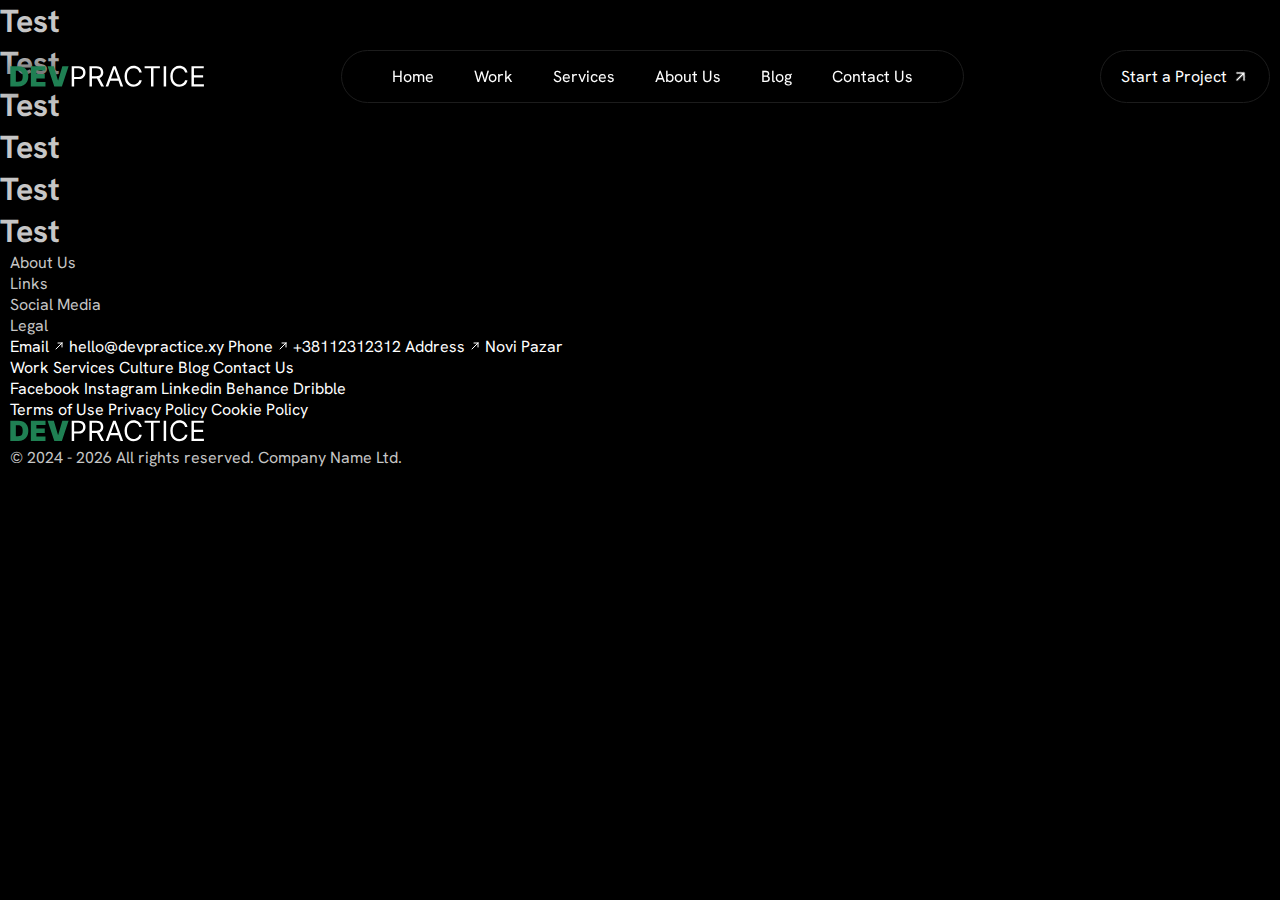
<file: about.html>
<!DOCTYPE html>
<html lang="en">
  <head>
    <meta charset="UTF-8" />
    <meta name="viewport" content="width=device-width, initial-scale=1.0" />
    <link rel="preconnect" href="https://fonts.googleapis.com" />
    <link rel="preconnect" href="https://fonts.gstatic.com" crossorigin />
    <link
      href="https://fonts.googleapis.com/css2?family=Hanken+Grotesk:ital,wght@0,100..900;1,100..900&display=swap"
      rel="stylesheet"
    />
    <link rel="stylesheet" href="css/animations.css" />
    <link rel="stylesheet" href="css/style.css" />
    <title>Practice</title>
  </head>
  <body>
    <header>
      <div class="container">
        <div class="main-navigation">
          <img src="images/logo.svg" alt="" />

          <nav>
            <a href="index.html">Home</a>
            <a href="#">Work</a>
            <a href="#">Services</a>
            <a href="about.html">About Us</a>
            <a href="#">Blog</a>
            <a href="#">Contact Us</a>
          </nav>

          <a href="#" class="secondary-cta-btn">
            <span>Start a Project</span>
            <div class="btn-arrow-wrapper">
              <img src="images/arrow.svg" />
            </div>
          </a>
        </div>
      </div>
    </header>

    <section>
      <h1>Test</h1>
      <h1>Test</h1>
      <h1>Test</h1>
      <h1>Test</h1>
      <h1>Test</h1>
      <h1>Test</h1>
    </section>

    <footer>
      <!-- <video autoplay muted loop playsinline>
        <source src="videos/footer-video.webm" type="video/webm" />
      </video> -->

      <div class="footer-main">
        <div class="container">
          <div class="footer-menu-grid">
            <div class="footer-menu-heading">About Us</div>
            <div class="footer-menu-heading">Links</div>
            <div class="footer-menu-heading">Social Media</div>
            <div class="footer-menu-heading">Legal</div>

            <div class="footer-menu-content">
              <a href="mailto:hello@devpractice.xy">
                <span>Email <img src="images/external_arrow.svg" /></span>
                hello@devpractice.xy</a
              >
              <a href="tell:+38112312312">
                <span>Phone <img src="images/external_arrow.svg" /></span>

                +38112312312</a
              >
              <a
                target="_blank"
                href="https://maps.app.goo.gl/MhYJifojXNiBwbN4A"
              >
                <span>Address <img src="images/external_arrow.svg" /></span>
                Novi Pazar</a
              >
            </div>
            <div class="footer-menu-content">
              <a href="#">Work</a>
              <a href="#">Services</a>
              <a href="#">Culture</a>
              <a href="#">Blog</a>
              <a href="#">Contact Us</a>
            </div>
            <div class="footer-menu-content">
              <a href="#" target="_blank">Facebook</a>
              <a href="#" target="_blank">Instagram</a>
              <a href="#" target="_blank">Linkedin</a>
              <a href="#" target="_blank">Behance</a>
              <a href="#" target="_blank">Dribble</a>
            </div>
            <div class="footer-menu-content">
              <a href="#">Terms of Use</a>
              <a href="#">Privacy Policy</a>
              <a href="#">Cookie Policy</a>
            </div>
          </div>
        </div>
      </div>

      <div class="footer-copyright">
        <div class="container">
          <div class="footer-copyright-wrapper">
            <img src="images/logo.svg" />
            <p>&copy 2024 - 2026 All rights reserved. Company Name Ltd.</p>
          </div>
        </div>
      </div>
    </footer>

    <script src="js/script.js"></script>
  </body>
</html>
</file>
<file: css/animations.css>
@keyframes arrow-moving {
  0% {
    transform: translate(0, 0) rotate(-45deg);
  }
  45% {
    transform: translate(100%, -100%) rotate(-45deg);
  }
  50% {
    transform: translate(-100%, 100%) rotate(-45deg);
  }
  100% {
    transform: translate(0, 0) rotate(-45deg);
  }
}

@keyframes pulse-shadow {
  0% {
    box-shadow: 0 0 20px 0 rgba(31, 128, 83, 0.7);
  }
  50% {
    box-shadow: 0 0 20px 5px rgba(31, 128, 83, 0.8);
  }
  100% {
    box-shadow: 0 0 20px 0 rgba(31, 128, 83, 0.7);
  }
}

@keyframes fade-in {
  0% {
    opacity: 0;
    filter: blur(20px);
  }
  100% {
    opacity: 1;
    filter: blur(0);
  }
}

@keyframes slide-down {
  0% {
    transform: translateY(-100%);
  }
  100% {
    transform: translateY(0);
  }
}
</file>
<file: css/style.css>
:root {
  --text-color: #c6c6c6;
  --green-color: #1f8053;
  --black-color: black;
  --white-color: white;
  --border-color: #1c1c1c;
  --rgb-black: 0, 0, 0;
  --rgb-green: 31, 128, 83;
}

* {
  margin: 0;
  padding: 0;
  box-sizing: border-box;
}

body {
  background-color: var(--black-color);
  font-family: "Hanken Grotesk", sans-serif;
  color: var(--text-color);
}

section {
  overflow-x: clip;
}

a {
  color: var(--white-color);
  text-decoration: none;
}

.container {
  max-width: 1530px;
  margin: auto;
  padding: 0 10px;
}

header {
  padding: 50px 0;
  position: fixed;
  left: 0;
  right: 0;
  top: 0;
  z-index: 99;
  width: 100%;
  animation: slide-down 1s;
}

.main-navigation {
  display: flex;
  justify-content: space-between;
}

.main-navigation nav {
  display: flex;
  gap: 40px;
  border: 1px solid var(--border-color);
  padding: 15px 50px;
  border-radius: 30px;
  background-color: rgba(var(--rgb-black), 0.5);
  box-shadow: 0 4px 30px rgba(var(--black-color), 0.5);
  backdrop-filter: blur(10px);
}

.main-navigation nav a {
  transition: 0.3s;
}

.main-navigation nav a:hover {
  color: var(--green-color);
}

.main-navigation img {
  filter: drop-shadow(0 0 10px var(--black-color));
}
.secondary-cta-btn {
  padding: 15px 20px;
  border-radius: 30px;
  border: 1px solid var(--border-color);
  transition: 0.3s;
  display: flex;
  align-items: center;
  gap: 5px;
  position: relative;
  background-color: var(--black-color);
}

.secondary-cta-btn:hover {
  border-color: var(--green-color);
}

.secondary-cta-btn::before {
  content: "";
  position: absolute;
  top: 0;
  bottom: 0;
  left: 0;
  right: 0;
  width: 100%;
  height: 100%;
}

.secondary-cta-btn:hover::before {
  background: linear-gradient(
    90deg,
    rgba(var(--rgb-black), 0) 0%,
    rgba(var(--rgb-green), 0.3) 50%,
    rgba(var(--rgb-black), 0) 100%
  );
}

.cta-button {
  display: inline-block;
  background: linear-gradient(
    90deg,
    rgba(var(--rgb-green), 1) 0%,
    rgba(var(--rgb-green), 0) 50%
  );
  padding: 2px;
  border-radius: 30px;
}

.cta-button .black-btn-bg {
  display: flex;
  align-items: center;
  gap: 5px;
  background-color: var(--black-color);
  padding: 15px 20px;
  border-radius: 30px;
  box-shadow: 0 0 20px 0 rgba(var(--rgb-green), 0.7);
}

.cta-button:hover {
  background: linear-gradient(
    90deg,
    rgba(var(--rgb-green), 1) 0%,
    rgba(var(--rgb-green), 1) 100%
  );
}

.cta-button:hover .black-btn-bg {
  animation: pulse-shadow 3s infinite;
}

.btn-arrow-wrapper {
  overflow: hidden;
  width: 17px;
  height: 17px;
}
.btn-arrow-wrapper img {
  transform: translate(0, 0) rotate(-45deg);
}

a:hover .btn-arrow-wrapper img {
  animation: arrow-moving 0.3s linear;
}

.hero {
  position: relative;
  height: 100vh;
  padding-top: 200px;
}

.hero::after {
  content: "";
  position: absolute;
  top: 0;
  bottom: 0;
  left: 0;
  right: 0;
  width: 100%;
  height: 100%;
  background-color: rgba(var(--rgb-black), 0.3);
  z-index: 2;
}

.hero video {
  transform: rotate(180deg);
  width: 100%;
}

.hero .video-wrapper {
  position: absolute;
  z-index: 0;
  bottom: 0;
  width: 70%;
}

.hero .hero-content {
  position: relative;
  z-index: 3;
  text-align: center;
}

.hero .hero-content h1 {
  font-size: 9.375rem;
  font-weight: 800;
  line-height: 1.2;
  background: linear-gradient(
    90deg,
    rgba(150, 209, 176, 1) 0%,
    rgba(198, 198, 198, 1) 50%,
    rgba(150, 209, 176, 1) 100%
  );
  color: transparent;
  background-clip: text;
  animation: fade-in 1s;
}

.hero .hero-content h2 {
  font-size: 1.875rem;
  font-weight: 400;
  line-height: 1;
}

.hero .hero-content p {
  font-size: 1.5rem;
  max-width: 880px;
  font-weight: 300px;
}

.hero-content-wrapper {
  display: flex;
  flex-direction: column;
  align-items: center;
  gap: 30px;
}

.hero .video-wrapper .video-overlay {
  position: absolute;
  top: 0;
  bottom: 0;
  left: 0;
  right: 0;
  width: 100%;
  height: 100%;
  background: linear-gradient(
    0deg,
    rgba(var(--rgb-black), 1) 0%,
    rgba(var(--rgb-black), 0) 100%
  );
}

.hero .hero-lines {
  position: absolute;
  z-index: 1;
  opacity: 0.1;
  height: 70vh;
}

.portfolio {
  padding: 50px 0;
}

.portfolio .portfolio-header {
  display: flex;
  justify-content: space-between;
  align-items: end;
}

h2.section-heading {
  font-size: 3.75rem;
  font-weight: 800;
  background: linear-gradient(
    90deg,
    rgba(150, 209, 176, 1) 0%,
    rgba(198, 198, 198, 1) 50%,
    rgba(150, 209, 176, 1) 100%
  );
  background-clip: text;
  color: transparent;
}

.portfolio .portfolio-header h2.section-heading {
  max-width: 500px;
}

.portfolio-items {
  display: grid;
  grid-template-columns: 1fr 1fr;
  grid-template-rows: 1fr 1fr;
  gap: 30px;
  margin-top: 60px;
}

.portfolio-items .portfolio-item a .portfolio-tags {
  display: flex;
  gap: 10px;
}

.portfolio-items .portfolio-item a .portfolio-tags div {
  font-size: 1.125rem;
  background-color: var(--border-color);
  padding: 5px 15px;
  border-radius: 5px;
  font-weight: 300;
}

.portfolio-items .portfolio-item a video {
  width: 100%;
  border-radius: 15px;
  border: 1px solid var(--border-color);
}

.portfolio-items .portfolio-item a .portfolio-content-wrapper {
  padding: 20px 30px;
  display: flex;
  flex-direction: column;
  gap: 15px;
}

.portfolio-items .portfolio-item a .portfolio-content-wrapper h3 {
  font-size: 1.875rem;
  font-weight: 400;
}

.portfolio-items .portfolio-item a .portfolio-content-wrapper p {
  font-weight: 300;
}

.portfolio-items .portfolio-item a {
  position: relative;
}

.portfolio-items .portfolio-item a::after {
  content: "";
  position: absolute;
  top: 0;
  bottom: 0;
  left: 0;
  width: 100%;
  height: 100%;
  z-index: -1;
  opacity: 0;
  transition: 0.3s;
}

.portfolio-items .portfolio-item a:hover::after {
  opacity: 1;
  background: radial-gradient(
    circle,
    rgba(var(--rgb-green), 0.3) 0%,
    rgba(var(--rgb-black), 0) 100%
  );
}

.portfolio-items .portfolio-item::after {
  content: "";
  height: 1px;
  width: 100%;
  display: block;
  background: linear-gradient(
    90deg,
    rgba(0, 0, 0, 0) 0%,
    rgba(28, 28, 28, 1) 50%,
    rgba(0, 0, 0, 0) 100%
  );
}

.call-to-action {
  padding: 100px 0;
}

.call-to-action p {
  font-weight: 300;
  font-size: 3.125rem;
  margin-bottom: 50px;
}

.call-to-action p span {
  animation: word-fade 2s both linear;
  animation-timeline: view();
  animation-range: entry 30% cover 60%;
  animation-delay: calc(var(--i) * 100ms);
}

.services {
  padding: 80px 0;
}

.services .services-header {
  display: flex;
  justify-content: space-between;
  align-items: flex-end;
}

.services-grid {
  display: grid;
  grid-template-columns: repeat(3, 1fr);
  background-color: var(--border-color);
  gap: 1px;
  border: 1px solid var(--border-color);
  margin-top: 60px;
}

.service-item {
  position: relative;
  min-height: 300px;
  overflow: hidden;
  background-color: var(--black-color);
}

.service-item h3 {
  font-weight: 500;
  font-size: 2rem;
}

.service-item p {
  font-weight: 300;
  max-width: 450px;
}

.service-item.span-2 {
  grid-column: span 2;
}

.service-item a::before {
  content: "";
  display: block;
  height: 15px;
  width: 15px;
  border-radius: 50%;
  border: 1px solid var(--white-color);
  top: 15px;
  left: 15px;
  position: absolute;
  z-index: 3;
  transition: 0.3s;
}

.service-item a:hover::before {
  background-color: var(--white-color);
}

.service-item video {
  width: 100%;
  top: 0;
  bottom: 0;
  left: 0;
  right: 0;
  position: absolute;
  opacity: 0;
  transition: 0.3s;
}

.service-item a:hover video {
  opacity: 1;
}

.service-item .service-item-content {
  position: absolute;
  bottom: 0;
  left: 0;
  right: 0;
  width: 100%;
  padding: 30px;
  background: linear-gradient(
    0deg,
    rgba(var(--rgb-black), 1) 0%,
    rgba(var(--rgb-black), 0) 100%
  );
  transform: translateY(45%);
  gap: 10px;
  display: flex;
  flex-direction: column;
  transition: 0.3s;
}

.service-item a:hover .service-item-content {
  transform: translateY(0);
}

.service-item .service-item-content .service-item-content-header {
  display: flex;
  justify-content: space-between;
  align-items: end;
}

.service-item .service-item-content .service-item-content-header img {
  width: 30px;
  height: 30px;
  transform: rotate(-45deg);
}

.blog {
  padding: 80px 0;
}

.blog .blog-header {
  display: flex;
  justify-content: space-between;
  align-items: end;
}

.blog-items {
  display: flex;
  gap: 40px;
  margin-top: 60px;
}

.blog-items .blog-item img {
  width: 100%;
  border-radius: 15px;
}

.blog-items .blog-item .blog-content {
  display: flex;
  flex-direction: column;
  gap: 20px;
  margin-top: 20px;
}

.blog-items .blog-item .blog-content h3 {
  font-family: 1.875rem;
  font-weight: 400;
}

.blog-items .blog-item .blog-content p {
  font-weight: 300;
}
.blog-items .blog-item .blog-content .author-wrapper {
  display: flex;
  font-size: 1.125rem;
  justify-content: space-between;
}

.blog-items .blog-item .blog-content .author-wrapper .author-name-image {
  display: flex;
  align-items: center;
  gap: 10px;
}

.blog-items .blog-item .blog-content .author-wrapper .author-name-image img {
  width: 40px;
  height: 40px;
  object-fit: cover;
  border-radius: 50%;
}

.blog-items .blog-item .blog-content .author-wrapper .published-date-read-time {
  display: flex;
  align-items: center;
  gap: 10px;
  color: var(--text-color);
}

.blog-items .blog-item:hover a {
  display: block;
  animation: blur-effect 0.5s both;
}

.dot-separator {
  width: 5px;
  height: 5px;
  border-radius: 50%;
  background-color: var(--white-color);
  display: block;
}
</file>
